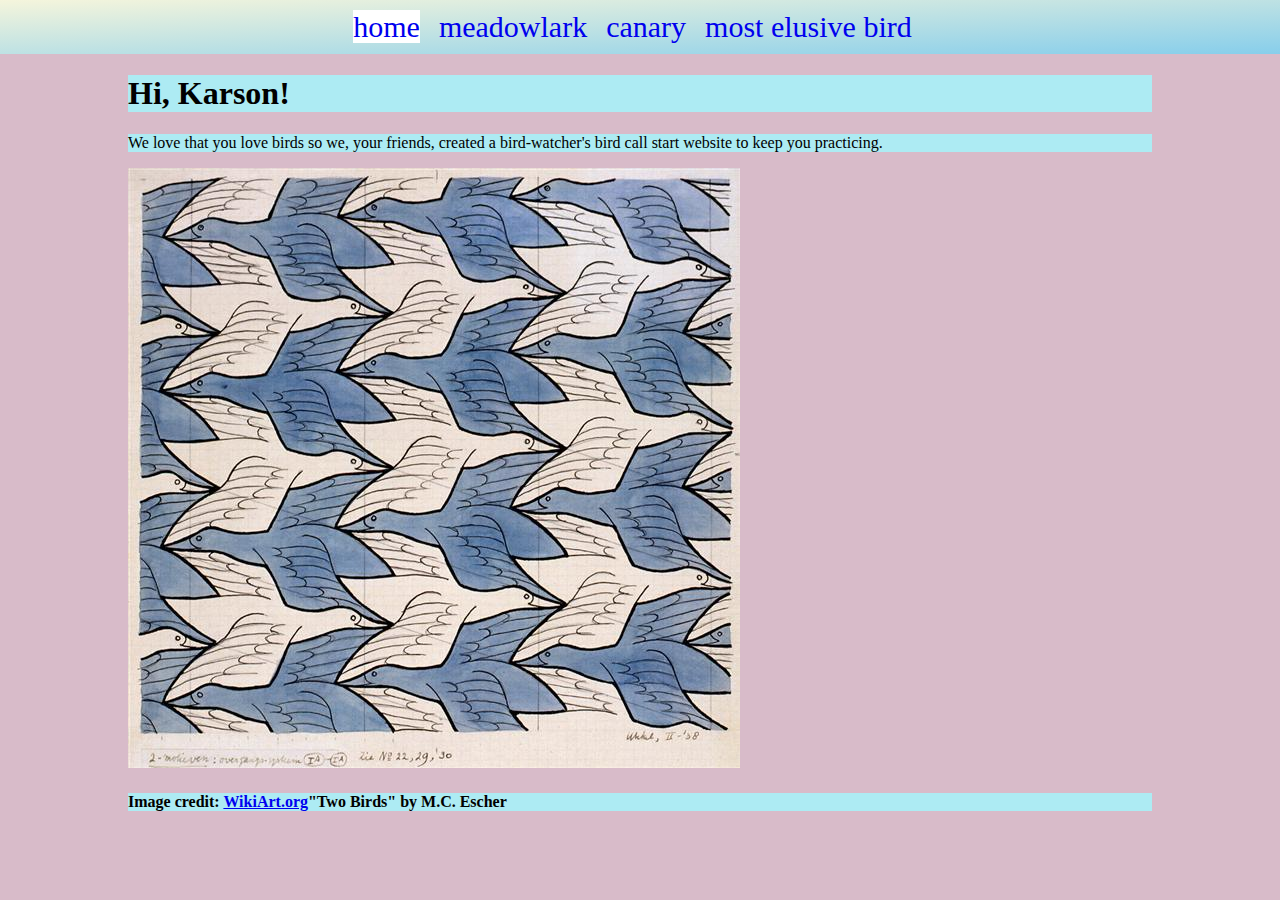
<file: index.html>
<!DOCTYPE html>
<html lang="en">
<head>
    <meta charset="UTF-8">
    <meta name="viewport" content="width=device-width, initial-scale=1.0">
    <title>Bird Songs</title>
    <link rel="stylesheet" href="assets/css/style.css">
    <bg-image id="escher-birds">
</head>
<body>
    <nav>
        <ul>
            <li>
                <a href="index.html" class="current-page">home</a>
            </li>
            <li>
                <a href="meadowlark.html">meadowlark</a>
            </li>
            <li>
                <a href="canary.html">canary</a>
            </li>
            <li>
                <a href="rooster.html">most elusive bird</a>
            </li>
        </ul>
    </nav>
    <!-- Add main tag here -->
    <main>
        <h1>Hi, Karson!</h1>
       <p>We love that you love birds so we, your friends, created
         a bird-watcher's bird call start website to keep you practicing.</p>
   
<div id="escher-image">
    <img
    src="assets/images/two-birds.jpg!Large.jpg"
    alt="mc escher birds image">

</div>
<div>
    <h4>Image credit: <a href="https://www.wikiart.org/en/m-c-escher/two-birds">WikiArt.org</a>"Two Birds" by M.C. Escher</h4>
</div>
</main>
</body>
</html>
</file>
<file: assets/css/style.css>
html,
body {
    margin: 0;
    padding: 0;
}
body {
    background-color: rgb(216, 187, 201);
}
/**body {
    background-image: url("https://uploads0.wikiart.org/images/m-c-escher/two-birds.jpg!Large.jpg");    
    background-color: #cccccc;     
}
#escher-birds {
    background-image: url("https://uploads0.wikiart.org/images/m-c-escher/two-birds.jpg!Large.jpg");    
    background-color: #cccccc; 
    opacity: .2  
}**/

nav {
    width: 100%;
    background: linear-gradient(to bottom right, beige, skyblue);
    text-align: center;
}

nav ul {
    list-style-type: none;
    margin: 0;
    padding: 10px;
}

nav li {
    display: inline;
    margin-right: 15px;
}

nav a {
    font-size: 30px;
    text-decoration: none;
}

nav a:visited {
    color: blue;
}

nav a:hover {
    color: hotpink;
}

.current-page {
    background-color: white;
}

main {
    margin: 0 10%;
    
}
main h1 {
background-color: #adebf3;
}

p {
    background-color:#adebf3;  
}

div h2, h4 {
    background-color: #adebf3;
}
</file>
